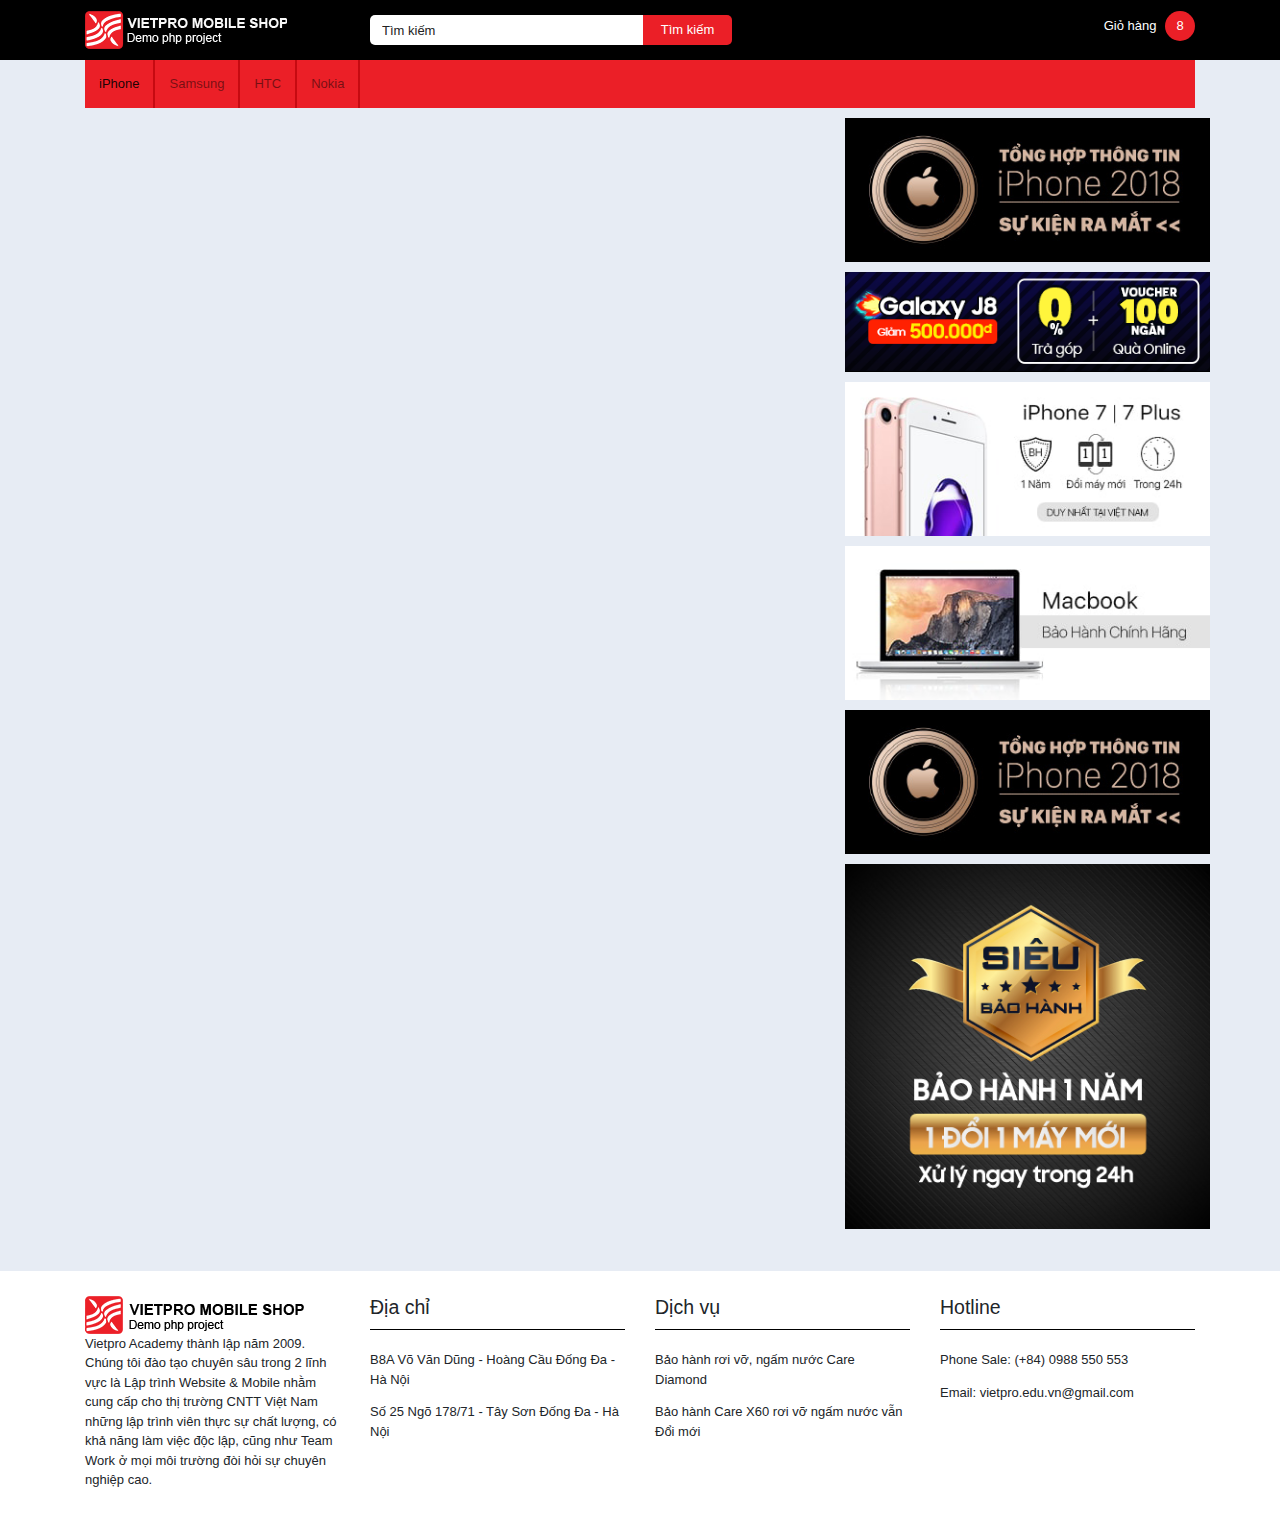
<file: THUC_HANH_BOOTSTRAP_2/index.html>
<!DOCTYPE html>
<html lang="en">

<head>
    <meta charset="UTF-8">
    <meta name="viewport" content="width=device-width, initial-scale=1.0">
    <meta http-equiv="X-UA-Compatible" content="ie=edge">
    <title>Document</title>
    <link rel="stylesheet" href="css/bootstrap.min.css">
    <link rel="stylesheet" href="css/style.css">
    <link rel="stylesheet" href="css/reponsive.css">
</head>

<body>
    <!-- header -->
    <header>
        <div class="container">
            <!-- dòng -->
            <div class="row">
                <!-- cột 3 -->
                <div class="col-lg-3">
                    <div id="logo">
                        <img src="images/logo.png">
                    </div>
                </div>
                <!-- cột 7 -->
                <div class="col-lg-7">
                    <div id="search">
                        <input type="text" placeholder="Tìm kiếm">
                        <button>Tìm kiếm</button>
                    </div>
                </div>
                <!-- cột 2 -->
                <div class="col-lg-2">
                    <div id="sup-cart">
                        Giỏ hàng <a href=""><span>8</span></a>
                    </div>
                </div>
            </div>
        </div>
    </header>

    <!-- khối menu -->
    <div class="container">
        <nav class="menu navbar navbar-expand-lg navbar-light mau-1">
            <a class="text-menu navbar-brand" href="#">Menu</a>
            <button class="navbar-toggler" type="button" data-toggle="collapse" data-target="#navbarNav" aria-controls="navbarNav" aria-expanded="false" aria-label="Toggle navigation">
                  <span class="navbar-toggler-icon"></span>
                </button>
            <div class="collapse navbar-collapse" id="navbarNav">
                <ul class="navbar-nav">
                    <li class="nav-item active">
                        <a class="nav-link" href="#">iPhone <span class="sr-only">(current)</span></a>
                    </li>
                    <li class="nav-item">
                        <a class="nav-link" href="#">Samsung</a>
                    </li>
                    <li class="nav-item">
                        <a class="nav-link" href="#">HTC</a>
                        <li class="nav-item">
                            <a class="nav-link" href="#">Nokia</a>
                        </li>
                </ul>
            </div>
        </nav>
    </div>

    <!-- khung chính -->
    <div class="container">
        <div class="row">

            <!-- tạo cột 8 -->
            <div class="col-lg-8">

            </div>

            <!-- tạo cột 4 -->
            <div class="col-lg-4">
                <div id="list-banner">
                    <img src="images/banner-1.png">
                    <img src="images/banner-2.png">
                    <img src="images/banner-3.png">
                    <img src="images/banner-4.png">
                    <img src="images/banner-5.png">
                    <img src="images/banner-6.png">
                </div>
            </div>
        </div>

    </div>
    <footer>
        <div class="container">
            <div class="row">
                <div class="col-lg-3">
                    <img src="images/logo-footer.png" alt="">
                    <p>Vietpro Academy thành lập năm 2009. Chúng tôi đào tạo chuyên sâu trong 2 lĩnh vực là Lập trình Website & Mobile nhằm cung cấp cho thị trường CNTT Việt Nam những lập trình viên thực sự chất lượng, có khả năng làm việc độc lập, cũng
                        như Team Work ở mọi môi trường đòi hỏi sự chuyên nghiệp cao. </p>
                </div>
                <div class="col-lg-3 infor">
                    <h4>Địa chỉ</h4>
                    <p>B8A Võ Văn Dũng - Hoàng Cầu Đống Đa - Hà Nội</p>
                    <p>Số 25 Ngõ 178/71 - Tây Sơn Đống Đa - Hà Nội
                    </p>
                </div>
                <div class="col-lg-3 infor">
                    <h4>Dịch vụ</h4>
                    <p>Bảo hành rơi vỡ, ngấm nước Care Diamond</p>
                    <p>Bảo hành Care X60 rơi vỡ ngấm nước vẫn Đổi mới
                    </p>
                </div>
                <div class="col-lg-3 infor">
                    <h4>Hotline</h4>
                    <p>Phone Sale: (+84) 0988 550 553</p>
                    <p>Email: vietpro.edu.vn@gmail.com</p>
                </div>
            </div>
        </div>
    </footer>


    <script src="js/bootstrap.min.js"></script>
    <script src="js/jquery-3.4.1.min.js"></script>
</body>

</html>
</file>
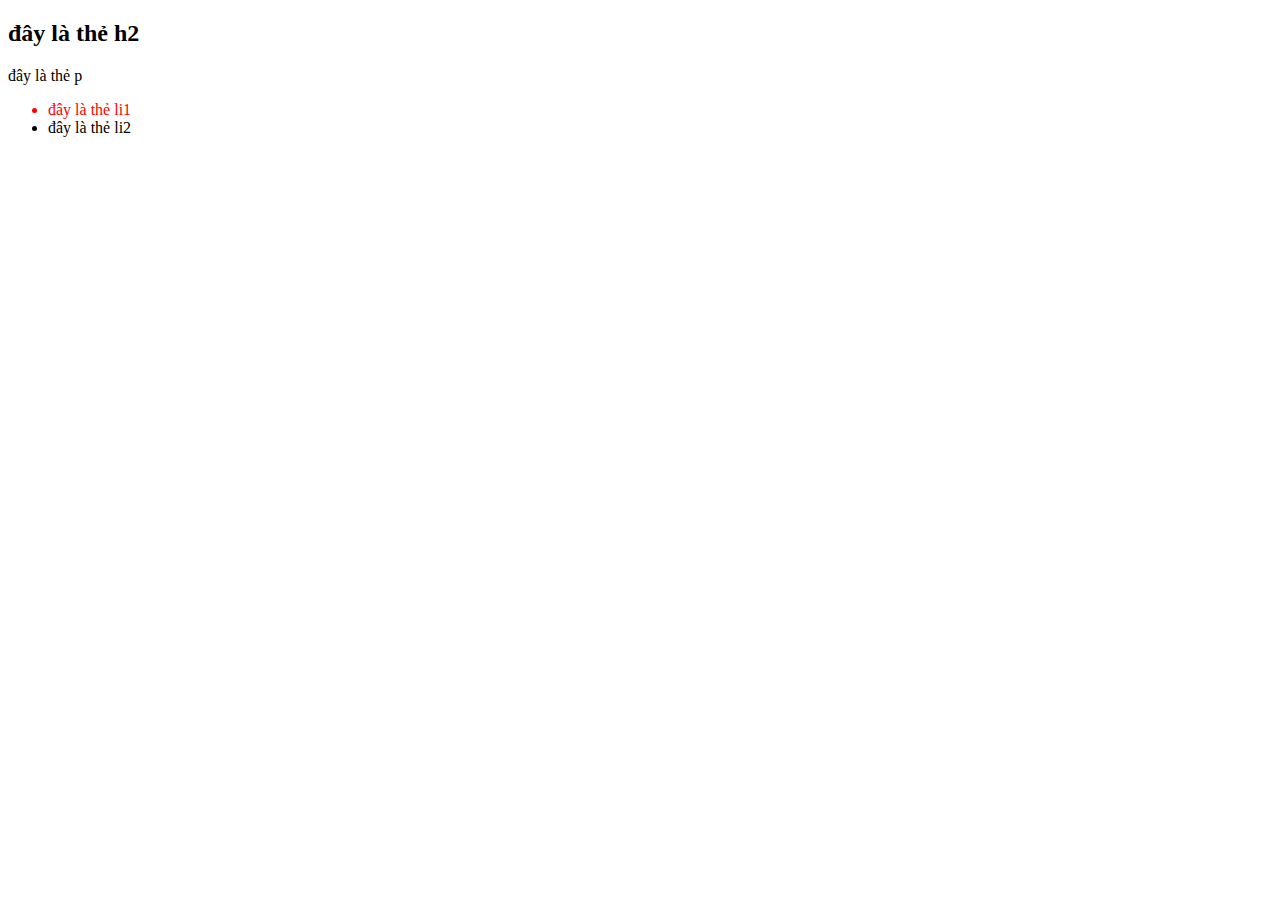
<file: CSS_CO_BAN/ly_thuyet.html>
<!DOCTYPE html>
<html lang="en">

<head>
    <meta charset="UTF-8">
    <meta name="viewport" content="width=device-width, initial-scale=1.0">
    <meta http-equiv="X-UA-Compatible" content="ie=edge">
    <title>Document</title>
</head>

<body>
    <h2>đây là thẻ h2</h2>
    <p>đây là thẻ p</p>
    <ul>
        <li style="color: red;">đây là thẻ li1</li>
        <li>đây là thẻ li2</li>
    </ul>
</body>

</html>
</file>
<file: THUC_HANH_BOOTSTRAP_2/css/style.css>
* {
    padding: 0px;
    margin: 0px;
    box-sizing: border-box;
    font-family: Arial, Helvetica, sans-serif;
    font-size: 13px;
}

body {
    background-color: #E7ECF4;
}

img {
    max-width: 100%;
}

a {
    color: black;
}

span {
    color: #FFF !important;
}

a:hover {
    text-decoration: none;
}

header {
    /* padding: top right botton left */
    padding: 11px 0;
    background-color: black;
}

#search input {
    margin-right: -4px;
    padding-left: 12px;
    height: 30px;
    width: 277px;
    border: none;
    /* border-radius: bo tròn góc */
    border-radius: 5px 0 0 5px;
    float: left;
    margin-top: 4px;
}

#search input::placeholder {
    color: #222222;
}

#search button {
    background-color: #EB1F27;
    color: #FFF;
    height: 30px;
    width: 89px;
    border: none;
    border-radius: 0 5px 5px 0;
    float: left;
    margin-top: 4px;
}

#search {
    overflow: auto;
}

#sup-cart span {
    background-color: #EB1F27;
    width: 30px;
    height: 30px;
    display: inline-block;
    border-radius: 50%;
    text-align: center;
    line-height: 30px;
    margin-left: 5px;
}

#sup-cart {
    text-align: right;
    color: #FFF;
}

.mau-1 {
    background-color: #EB1F27;
}

.text-menu {
    display: none;
}

.menu {
    padding: 0px;
}

nav {
    margin-bottom: 10px;
}

nav li {
    border-right: 2px solid #C60A11;
    padding: 14px;
}

nav li:hover {
    background-color: chocolate;
}

nav a {
    padding: 0px !important;
}

.col-lg-8 {
    padding-left: 0px;
}

.col-lg-4 {
    padding-right: 0px;
}

.abc {
    width: 40px;
    height: 40px;
}

#list-banner img {
    margin-bottom: 10px;
}

footer {
    background-color: white;
    padding: 25px 0;
    margin-top: 32px;
}

.infor img {
    margin-bottom: 20px !important
}

.infor h4 {
    border-bottom: 1px solid black;
    padding-bottom: 10px;
    margin-bottom: 20px;
}

.fotter-bottom {
    background-color: black;
    color: white;
    padding: 15px;
}

.fotter-bottom p {
    margin-bottom: 0px;
}

.san-pham p {
    text-align: center;
}


/* css product */

.product {
    background-color: white;
    padding: 10px 23px 32px 23px;
    border: 1px solid #999999;
    border-radius: 5px;
    height: 100%;
}

.product img {
    width: 125px;
    height: 173px;
}


/* margin chung */

.m-b-10 {
    margin-bottom: 15px;
}

.fix-padding-col {
    padding-left: 5px !important;
    padding-right: 5px !important;
    margin-bottom: 10px !important;
}

.fix-row {
    padding-left: 10px !important;
    padding-right: 10px !important;
}

.list-product h2 {
    font-size: 18px;
    padding: 18px 0px 12px 0px;
    margin: 0px;
    font-weight: bold;
}
</file>
<file: THUC_HANH_BOOTSTRAP_2/css/reponsive.css>
/* reposive md */

@media only screen and (max-width:992px) {
    #logo {
        text-align: center;
        padding-bottom: 10px;
    }
    #search input {
        width: 80%;
    }
    #search button {
        width: 20%;
    }
    .text-menu {
        display: block;
        font-size: 18px;
        padding-left: 15px !important;
    }
    #list-banner,
    .slide {
        display: none;
    }
    .infor {
        padding-bottom: 20px;
        padding-top: 20px;
    }
}


/* reposive sm */

@media only screen and ( max-width:768px) {
    #logo {
        text-align: left;
    }
    /* tác động để đẩy cụm giỏ hàng lên trên cao*/
    #sup-cart {
        position: absolute;
        top: -76px;
        right: 15px;
    }
}
</file>
